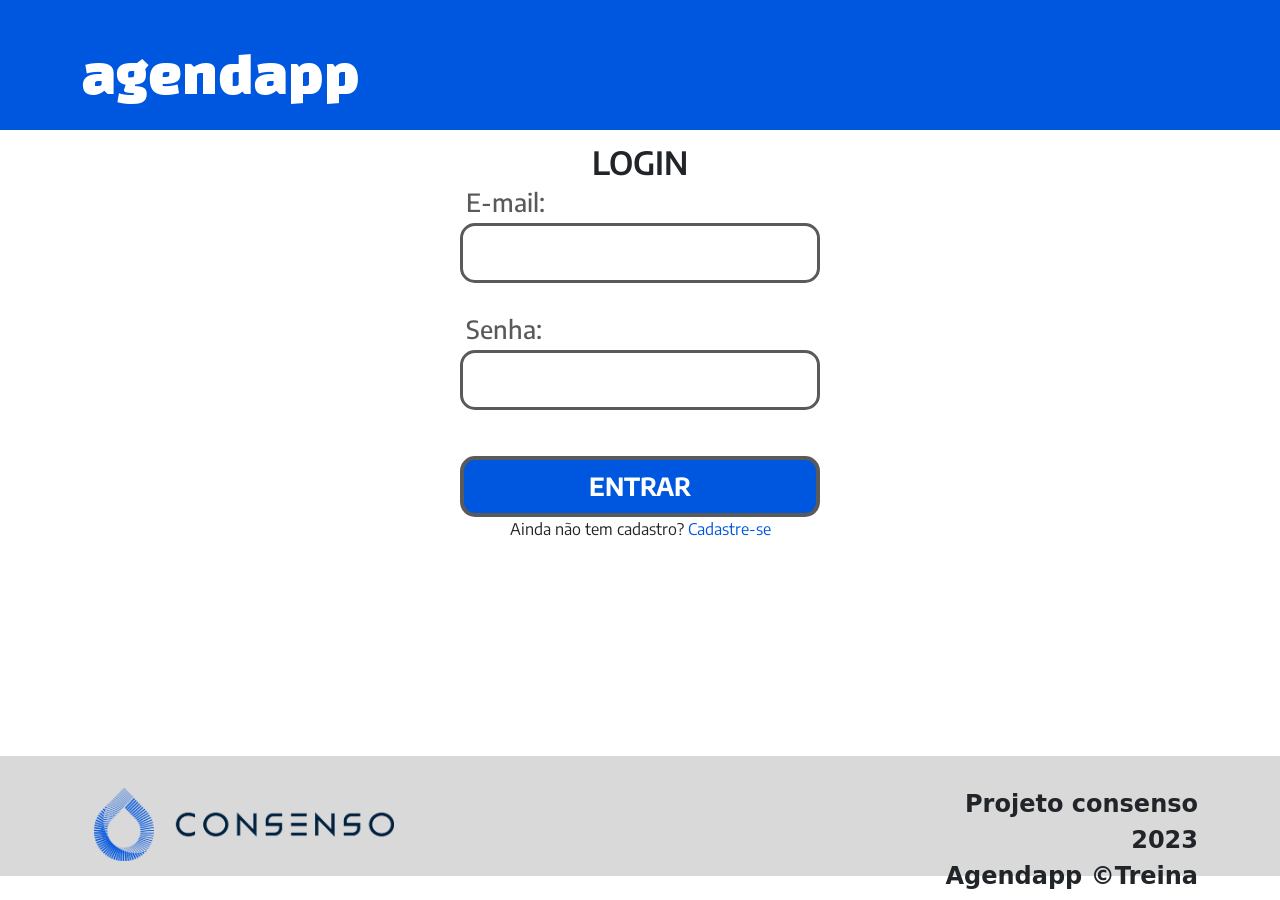
<file: frontend/index.html>
<!DOCTYPE html>
<html lang="pt-Br">

<head>
    <meta charset="UTF-8">
    <meta http-equiv="X-UA-Compatible" content="IE=edge">
    <meta name="viewport" content="width=device-width, initial-scale=1.0">
    <title>Document</title>

    <!-- Bootstrap CSS -->
    <link href="https://cdn.jsdelivr.net/npm/bootstrap@5.1.3/dist/css/bootstrap.min.css" rel="stylesheet"
        integrity="sha384-1BmE4kWBq78iYhFldvKuhfTAU6auU8tT94WrHftjDbrCEXSU1oBoqyl2QvZ6jIW3" crossorigin="anonymous">

    <!-- Custom css -->
    <link rel="stylesheet" href="css/index.css">

    <!-- custom js -->
    <script src="./js/index.js" defer></script>
</head>

<body>
    <header>
        <div class="container">
            <div class="header-div">
                <h2 class="header-h2 ">agendapp</h2>
            </div>
        </div>
    </header>


    <div class="container container-b1">

        <main class="form-signin">
            <form id="form-signin" novalidate>
                <h2 class="container-h2-b1">LOGIN</h2>
    
                <div class="div-b1" id="div-email">
                    <label class="p-b1"for="inputEmail">E-mail:</label>
                    <input type="email" class="form-control" id="inputEmail">
                </div>
    
                <div class="div-b1"id="div-senha">
                    <label class="p-b1" for="inputSenha">Senha:</label>
                    <input type="password" class="form-control" id="inputSenha">
                </div>
    
                <div id="botao">
                    <button class="w-100 btn btn-lg btn-primary botao-b1" id="btnSubmit" type="submit">ENTRAR</button>
                    <p>Ainda não tem cadastro? <a class ="a-b1" href="pages/cadastro.html">Cadastre-se</a></p>
                    
                </div>
                

            </form>
        </main>

    </div>


    <footer>
        <div class="footer-bar">
            <div class="container" style="display: flex;">
                <div class="container">
                    <img src="img/Consenso_Marca_7.png" class="logo-footer-bar">

                </div>

                <div class="p-footer">
                    <p><strong>Projeto consenso 2023 <br>Agendapp ©Treina Recife </strong></p>
                </div>
            </div>

        </div>
    </footer>

    <script src="https://cdn.jsdelivr.net/npm/bootstrap@5.1.3/dist/js/bootstrap.bundle.min.js"
        integrity="sha384-ka7Sk0Gln4gmtz2MlQnikT1wXgYsOg+OMhuP+IlRH9sENBO0LRn5q+8nbTov4+1p" crossorigin="anonymous">
    </script>
</body>

</html>
</file>
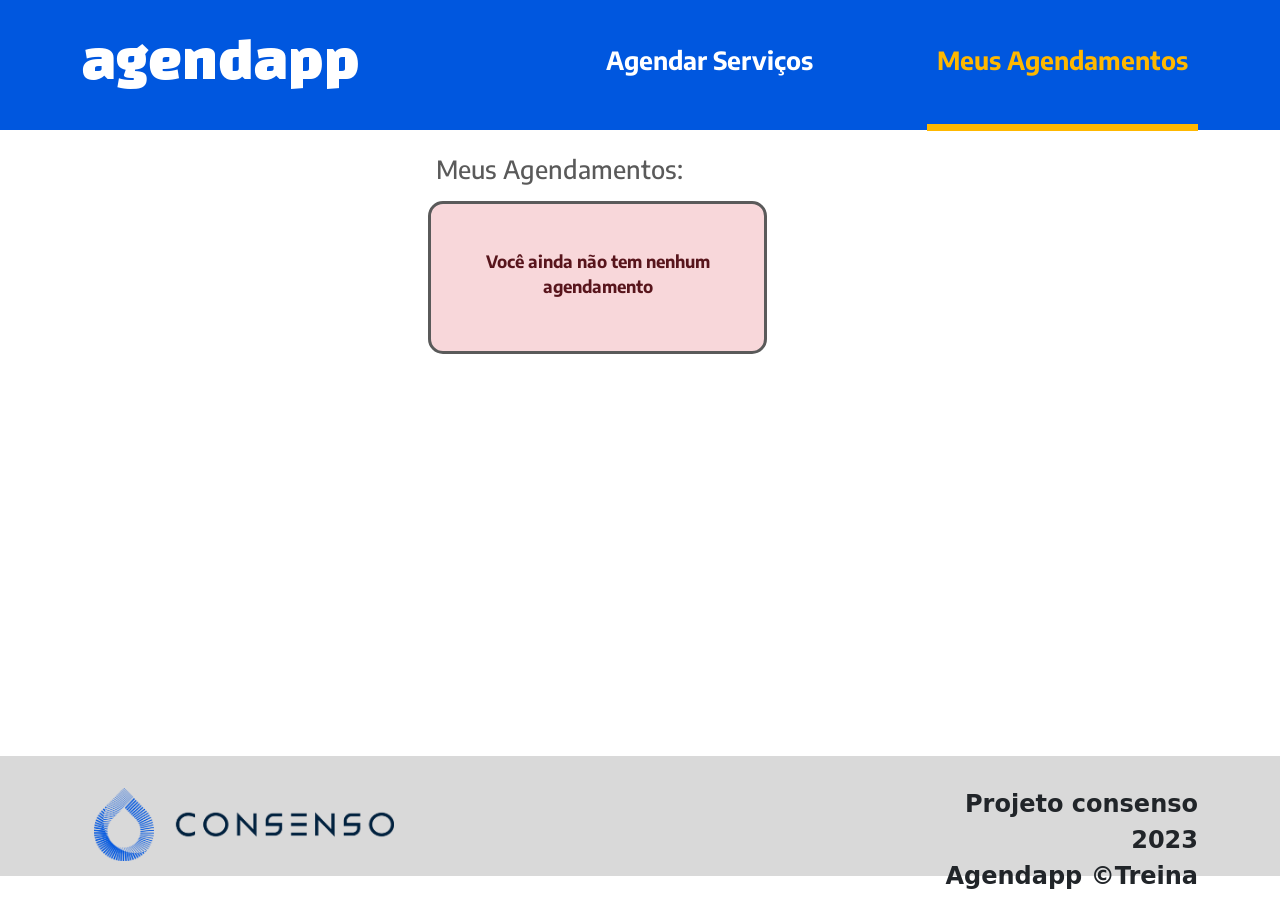
<file: frontend/pages/agenda-cliente.html>
<!DOCTYPE html>
<html lang="pt-Br">

<head>
    <meta charset="UTF-8">
    <meta http-equiv="X-UA-Compatible" content="IE=edge">
    <meta name="viewport" content="width=device-width, initial-scale=1.0">
    <title>Agendamentos do Cliente | agendapp</title>

    <!-- Bootstrap CSS -->
    <link href="https://cdn.jsdelivr.net/npm/bootstrap@5.1.3/dist/css/bootstrap.min.css" rel="stylesheet"
        integrity="sha384-1BmE4kWBq78iYhFldvKuhfTAU6auU8tT94WrHftjDbrCEXSU1oBoqyl2QvZ6jIW3" crossorigin="anonymous">

    <!-- Custom css -->
    <link rel="stylesheet" href="../css/agenda-cliente.css">
<script src="../js/agenda-cliente.js" defer></script>


</head>

<body>
    <header>
        <div class="container">
            <div class="header-div">
                <h2 class="header-h2 ">agendapp</h2>

                <nav class="ms-auto ">
                    <ul class="header-ul">
                        <a href="agendar-servico.html" class="header-nav-a1 noactive ">Agendar Serviços</a>
                        <a href="agenda-cliente.html" class="header-nav-a2 active">Meus Agendamentos</a>
                    </ul>
                </nav>
            </div>
        </div>
    </header>


    <main>
        <div class="container container-main">
            <div class="row">
                <div  class="div-p">
                    <p class="p">Meus Agendamentos:</p>
                </div>
                <div class="pad" id="div-p">
                    <div class="alert alert-danger div-alerta text-center " id="div-p-alert">
                        <p class="p-alert"> <strong> Você ainda não tem nenhum agendamento </strong> </p>
                    </div>
                </div>
        </div>
    </main>



    <footer>
        <div class="footer-bar">
            <div class="container" style="display: flex;">
                <div class="container">
                    <img src="../img/Consenso_Marca_7.png" class="logo-footer-bar">

                </div>

                <div class="p-footer">
                    <p><strong>Projeto consenso 2023 <br>Agendapp ©Treina Recife </strong></p>
                </div>
            </div>

        </div>
    </footer>

    <script src="https://cdn.jsdelivr.net/npm/bootstrap@5.1.3/dist/js/bootstrap.bundle.min.js"
        integrity="sha384-ka7Sk0Gln4gmtz2MlQnikT1wXgYsOg+OMhuP+IlRH9sENBO0LRn5q+8nbTov4+1p" crossorigin="anonymous">
    </script>

</body>



</html>
</file>
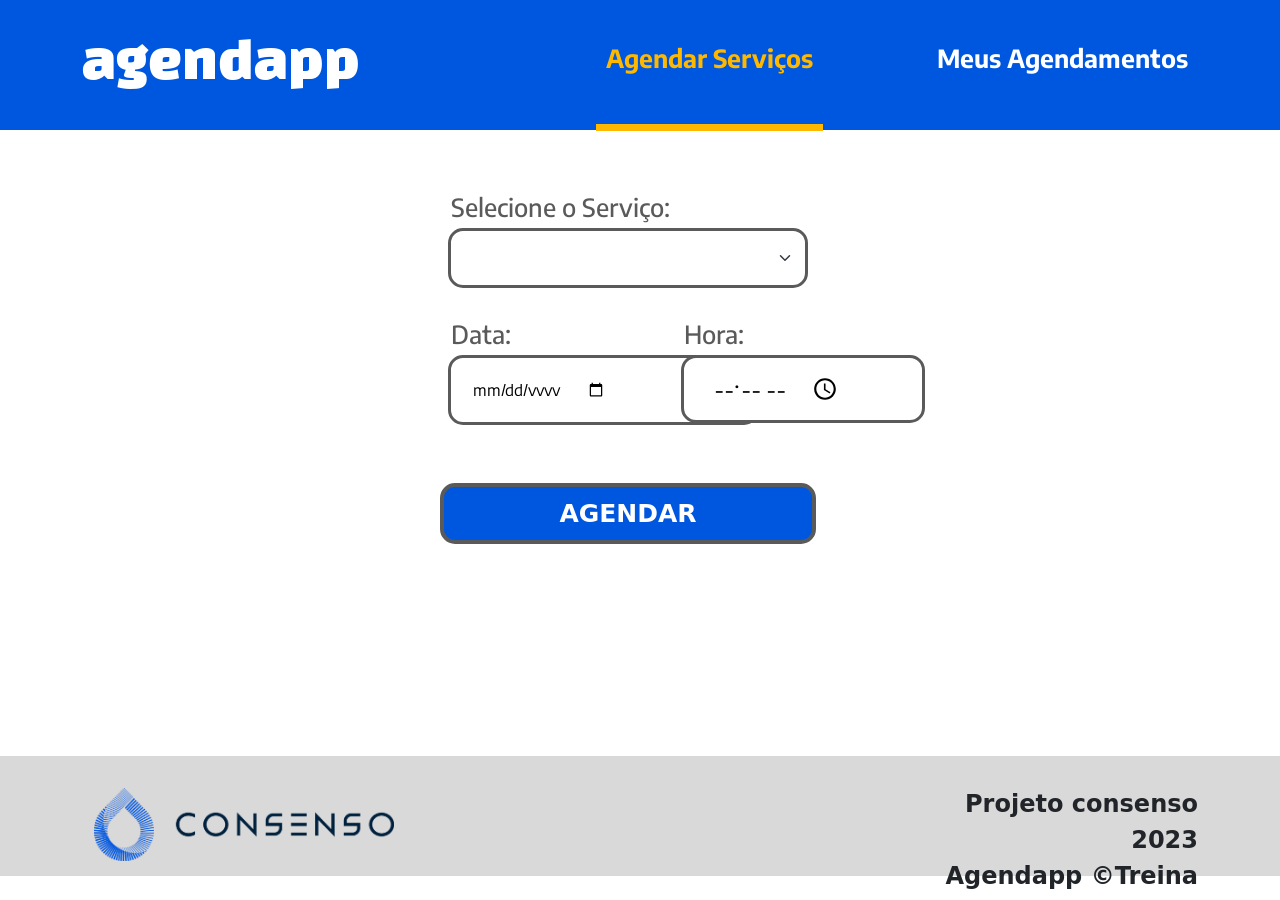
<file: frontend/pages/agendar-servico.html>
<!DOCTYPE html>
<html lang="pt-Br">

<head>
    <meta charset="UTF-8">
    <meta http-equiv="X-UA-Compatible" content="IE=edge">
    <meta name="viewport" content="width=device-width, initial-scale=1.0">
    <title>Agendar serviço | agendapp</title>

    <!-- Bootstrap CSS -->
    <link href="https://cdn.jsdelivr.net/npm/bootstrap@5.1.3/dist/css/bootstrap.min.css" rel="stylesheet"
        integrity="sha384-1BmE4kWBq78iYhFldvKuhfTAU6auU8tT94WrHftjDbrCEXSU1oBoqyl2QvZ6jIW3" crossorigin="anonymous">

    <!-- Custom css -->
    <link rel="stylesheet" href="../css/agenda-servico.css">

    <!-- custom js -->
    <script src="../js/agendar-servico.js" defer></script>
</head>

<body>
    <header>
        <div class="container">
            <div class="header-div">
                <h2 class="header-h2 ">agendapp</h2>

                <nav class="ms-auto ">
                    <ul class="header-ul">
                        <a href="agendar-servico.html" class="header-nav-a1 active ">Agendar Serviços</a>
                        <a href="agenda-cliente.html" class="header-nav-a2 noactive">Meus Agendamentos</a>
                    </ul>
                </nav>
            </div>
        </div>
    </header>

    <div class="container container-main">
        <h2></h2>

        <form id="forms">
            <div class="container row " id="div">
                <div class="col-12 div-select">
                    <p class="p">Selecione o Serviço:</p>
                    <select class="form-select botao-bar" aria-label="Default select example" id="servico-options">
                        <option selected></option>
                    </select>
                </div>

                <div class="col-7 div-data">
                    <p class="p-data">Data:</p>
                    <input class = "data"type="date" id="data">
                </div>
                <div class="col-5 div-hora">
                    <p class="p">Hora:</p>
                    <input class="botao-bar text-center" type="time" name="" id="hora">
                </div>
                <div class="div-botao-a3" id="botao">
                    <button class="w-100 btn btn-lg btn-primary botao-a3" id="btnSubmit" type="submit">AGENDAR</button>
                </div>

            </div>

        </form>

    </div>


    <footer>
        <div class="footer-bar">
            <div class="container" style="display: flex;">
                <div class="container">
                    <img src="../img/Consenso_Marca_7.png" class="logo-footer-bar">

                </div>

                <div class="p-footer">
                    <p><strong>Projeto consenso 2023 <br>Agendapp ©Treina Recife </strong></p>
                </div>
            </div>

        </div>
    </footer>

    <script src="https://cdn.jsdelivr.net/npm/bootstrap@5.1.3/dist/js/bootstrap.bundle.min.js"
        integrity="sha384-ka7Sk0Gln4gmtz2MlQnikT1wXgYsOg+OMhuP+IlRH9sENBO0LRn5q+8nbTov4+1p" crossorigin="anonymous">
    </script>
</body>

</html>
</file>
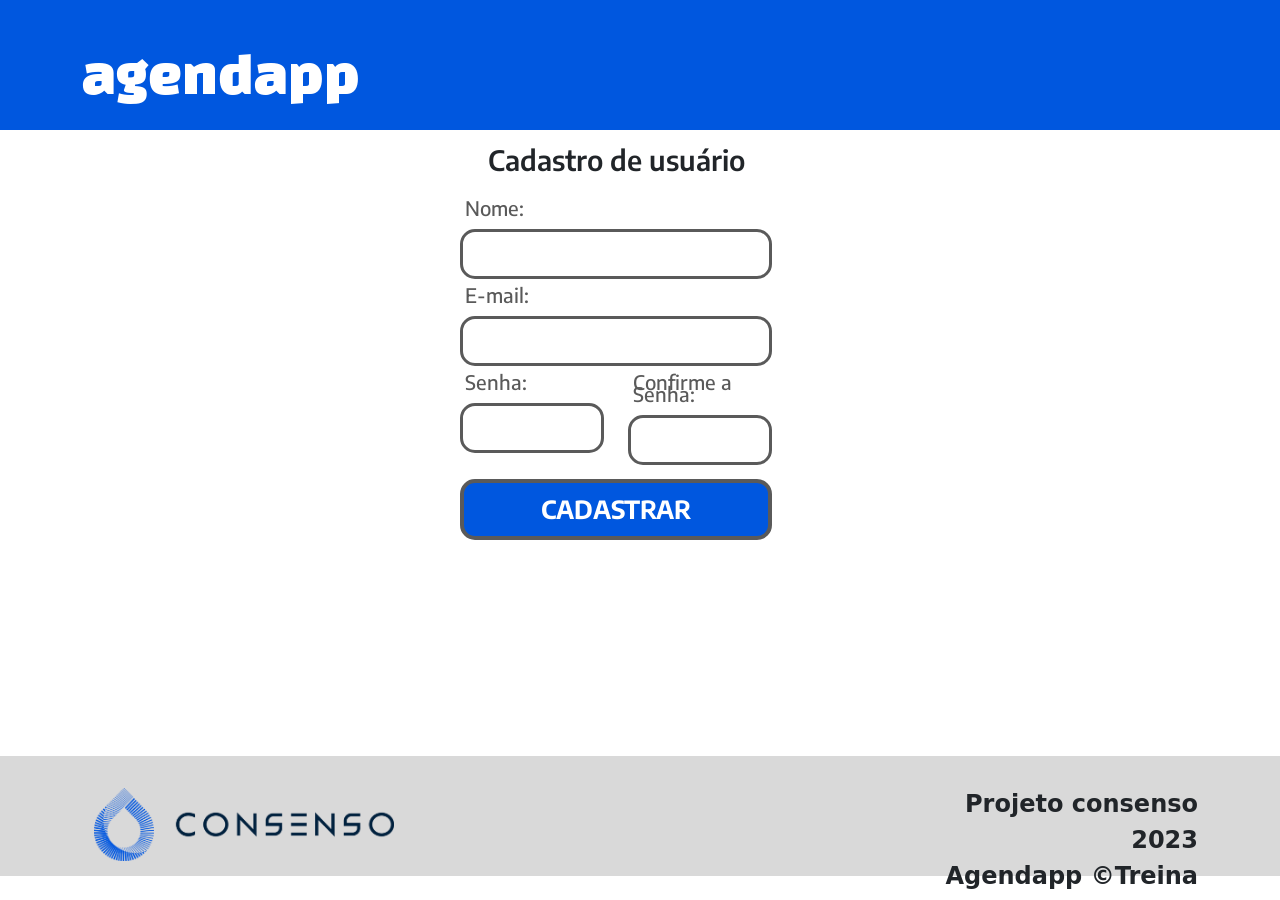
<file: frontend/pages/cadastrar-cliente.html>
<!DOCTYPE html>
<html lang="pt-Br">
<!-- pagina de cadastro de CLIENTE -->
<head>
    <meta charset="UTF-8">
    <meta http-equiv="X-UA-Compatible" content="IE=edge">
    <meta name="viewport" content="width=device-width, initial-scale=1.0">
    <title>agendapp - Cadastro Cliente</title>

    <!-- Bootstrap CSS -->
    <link href="https://cdn.jsdelivr.net/npm/bootstrap@5.1.3/dist/css/bootstrap.min.css" rel="stylesheet"
        integrity="sha384-1BmE4kWBq78iYhFldvKuhfTAU6auU8tT94WrHftjDbrCEXSU1oBoqyl2QvZ6jIW3" crossorigin="anonymous">

    <!-- Custom css -->
    <link rel="stylesheet" href="../css/cadastrar.css">

    <!-- Custom JS -->
    <script src="../js/cadastrar-cliente.js" defer></script>

</head>

<body>
    <header>
        <div class="container">
            <div class="header-div">
                <h2 class="header-h2 ">agendapp</h2>
            </div>
        </div>
    </header>

    <div class="container container-a2">

        

            <main class="form-signin row">
                <form class=" row"id="form-signin" novalidate>
                    <h1 class="h3 mb-3 fw-normal container-h2-a2">Cadastro de usuário</h1>
    
                    <div id="div-nome">
                        <label for="inputNome">Nome:</label>
                        <input type="text" class="form-control" id="inputNome">
                    </div>
    
                    <div id="div-email">
                        <label for="inputEmail">E-mail:</label>
                        <input type="email" class="form-control" id="inputEmail">
                    </div>
    
                    <div  class="col-6" id="div-senha">
                        <label for="inputSenha">Senha:</label>
                        <input type="password" class="form-control" id="inputSenha">
                    </div>
                    <div class="col-6" id="div-senha2">
                        <label for="inputSenha2">Confirme a Senha:</label>
                        <input type="password" class="form-control" id="inputSenha2">
                    </div>
    
                    <div id="botao">
                        <button class="w-100 btn btn-lg btn-primary botao-a2" id="btnSubmit" type="submit">CADASTRAR</button>
                    </div>
                </form>
            </main>

    

        

    </div>

    <footer>
        <div class="footer-bar">
            <div class="container" style="display: flex;">
                <div class="container">
                    <img src="../img/Consenso_Marca_7.png" class="logo-footer-bar">

                </div>

                <div class="p-footer">
                    <p><strong>Projeto consenso 2023 <br>Agendapp ©Treina Recife </strong></p>
                </div>
            </div>

        </div>
    </footer>

    <script src="https://cdn.jsdelivr.net/npm/bootstrap@5.1.3/dist/js/bootstrap.bundle.min.js"
        integrity="sha384-ka7Sk0Gln4gmtz2MlQnikT1wXgYsOg+OMhuP+IlRH9sENBO0LRn5q+8nbTov4+1p" crossorigin="anonymous">
    </script>
</body>

</html>
</file>
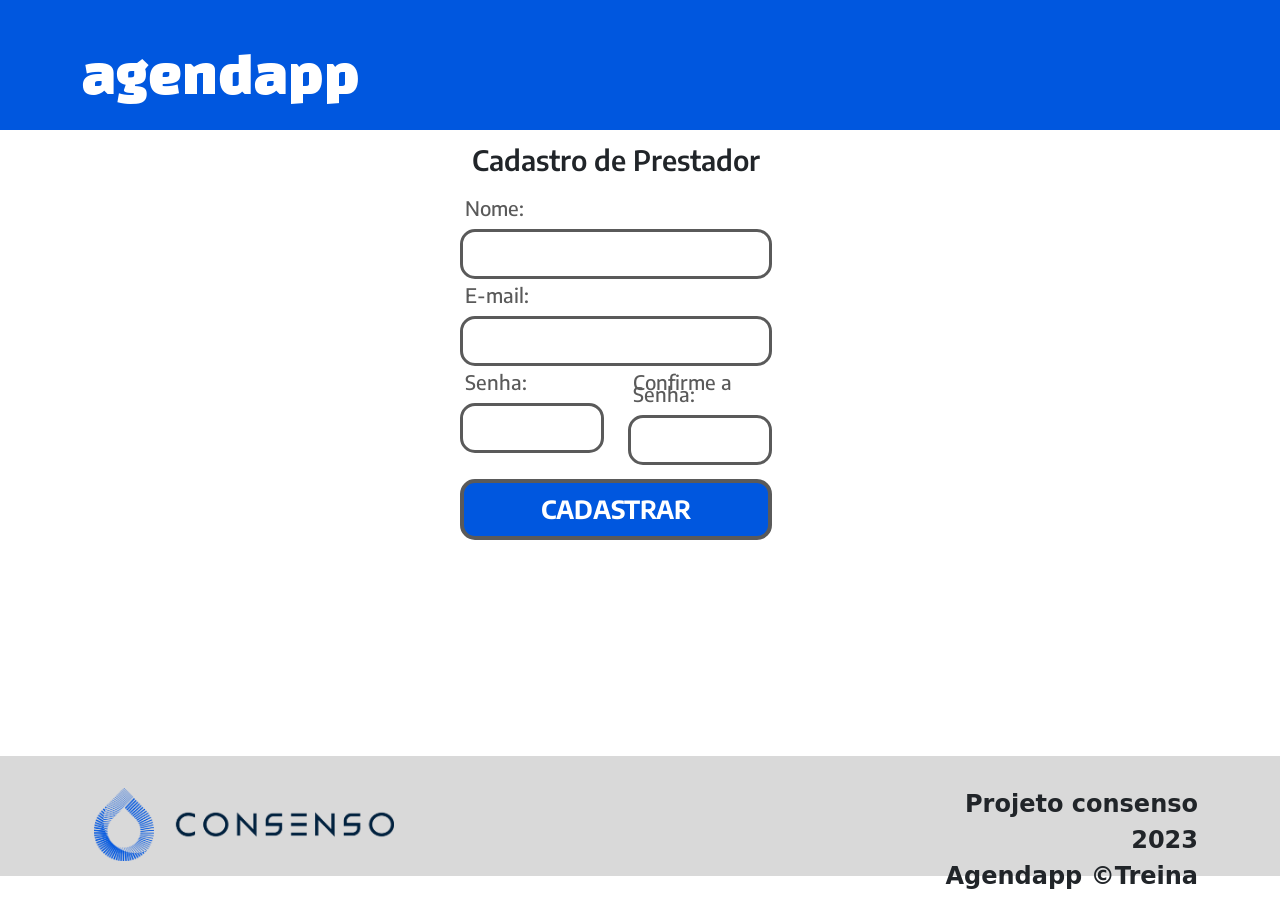
<file: frontend/pages/cadastrar-prestador.html>
<!DOCTYPE html>
<html lang="pt-Br">
<!-- pagina de cadastro de CLIENTE -->
<head>
    <meta charset="UTF-8">
    <meta http-equiv="X-UA-Compatible" content="IE=edge">
    <meta name="viewport" content="width=device-width, initial-scale=1.0">
    <title>agendapp - Cadastro Cliente</title>

    <!-- Bootstrap CSS -->
    <link href="https://cdn.jsdelivr.net/npm/bootstrap@5.1.3/dist/css/bootstrap.min.css" rel="stylesheet"
        integrity="sha384-1BmE4kWBq78iYhFldvKuhfTAU6auU8tT94WrHftjDbrCEXSU1oBoqyl2QvZ6jIW3" crossorigin="anonymous">

    <!-- Custom css -->
    <link rel="stylesheet" href="../css/cadastrar.css">

    <!-- Custom JS -->
    <script src="../js/cadastrar-prestador.js" defer></script>

</head>

<body>
    <header>
        <div class="container">
            <div class="header-div">
                <h2 class="header-h2 ">agendapp</h2>
            </div>
        </div>
    </header>

    <div class="container container-a2">

        

            <main class="form-signin row">
                <form class=" row"id="form-signin" novalidate>
                    <h1 class="h3 mb-3 fw-normal container-h2-a2">Cadastro de Prestador</h1>
    
                    <div id="div-nome">
                        <label for="inputNome">Nome:</label>
                        <input type="text" class="form-control" id="inputNome">
                    </div>
    
                    <div id="div-email">
                        <label for="inputEmail">E-mail:</label>
                        <input type="email" class="form-control" id="inputEmail">
                    </div>
    
                    <div  class="col-6" id="div-senha">
                        <label for="inputSenha">Senha:</label>
                        <input type="password" class="form-control" id="inputSenha">
                    </div>
                    <div class="col-6" id="div-senha2">
                        <label for="inputSenha2">Confirme a Senha:</label>
                        <input type="password" class="form-control" id="inputSenha2">
                    </div>
    
                    <div id="botao">
                        <button class="w-100 btn btn-lg btn-primary botao-a2" id="btnSubmit" type="submit">CADASTRAR</button>
                    </div>
                </form>
            </main>

    

        

    </div>

    <footer>
        <div class="footer-bar">
            <div class="container" style="display: flex;">
                <div class="container">
                    <img src="../img/Consenso_Marca_7.png" class="logo-footer-bar">

                </div>

                <div class="p-footer">
                    <p><strong>Projeto consenso 2023 <br>Agendapp ©Treina Recife </strong></p>
                </div>
            </div>

        </div>
    </footer>

    <script src="https://cdn.jsdelivr.net/npm/bootstrap@5.1.3/dist/js/bootstrap.bundle.min.js"
        integrity="sha384-ka7Sk0Gln4gmtz2MlQnikT1wXgYsOg+OMhuP+IlRH9sENBO0LRn5q+8nbTov4+1p" crossorigin="anonymous">
    </script>
</body>

</html>
</file>
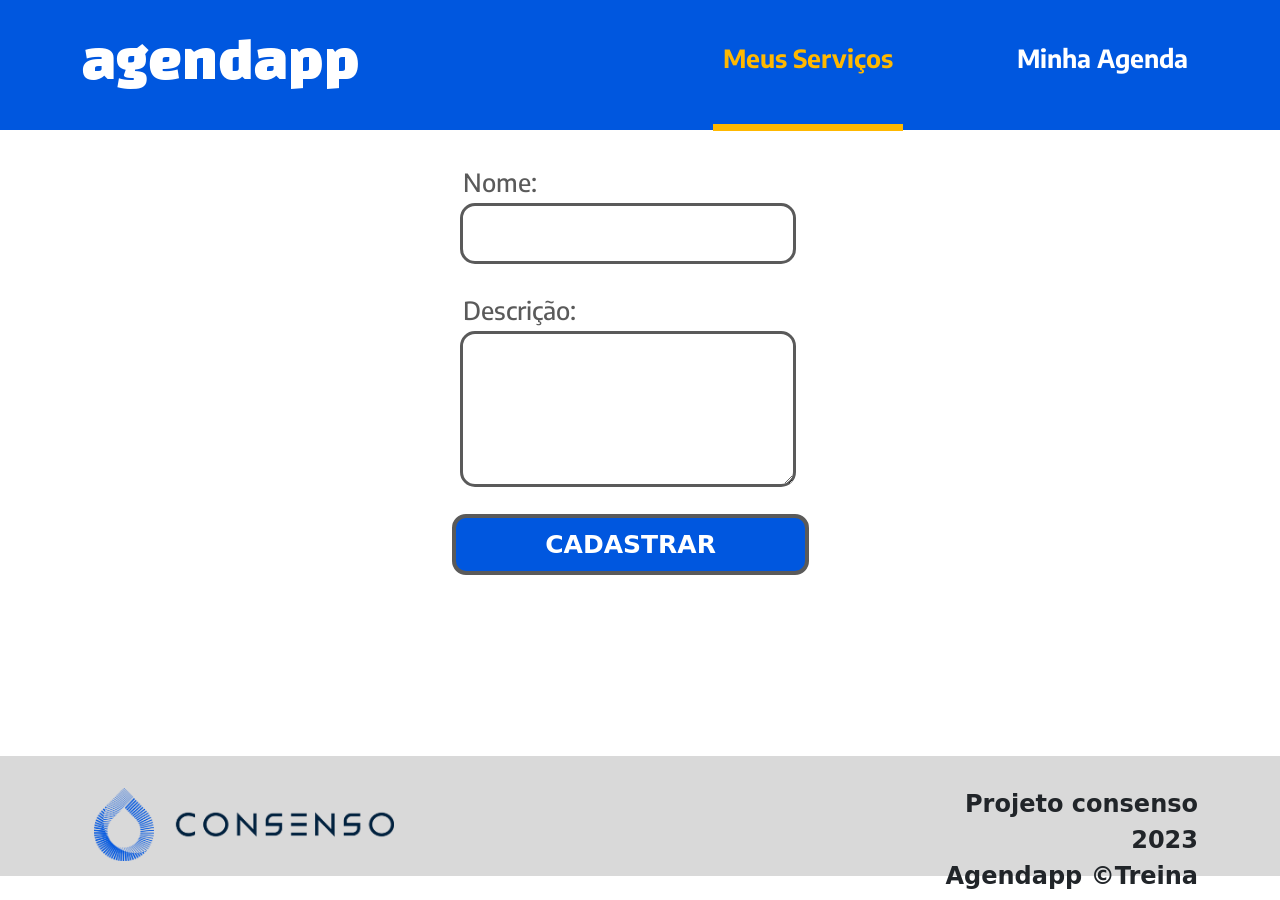
<file: frontend/pages/cadastrar-servicos.html>
<!DOCTYPE html>
<html lang="pt-Br">

<head>
    <meta charset="UTF-8">
    <meta http-equiv="X-UA-Compatible" content="IE=edge">
    <meta name="viewport" content="width=device-width, initial-scale=1.0">
    <title>Document</title>

    <!-- Bootstrap CSS -->
    <link href="https://cdn.jsdelivr.net/npm/bootstrap@5.1.3/dist/css/bootstrap.min.css" rel="stylesheet"
        integrity="sha384-1BmE4kWBq78iYhFldvKuhfTAU6auU8tT94WrHftjDbrCEXSU1oBoqyl2QvZ6jIW3" crossorigin="anonymous">

    <!-- Custom css -->
    <link rel="stylesheet" href="../css/cadastrar-servicos.css">

    <!-- custom js -->
    <script src="../js/cadastrar-servicos.js" defer></script>
</head>

<body>
    <header>
        <div class="container">
            <div class="header-div">
                <h2 class="header-h2 ">agendapp</h2>

                <nav class="ms-auto ">
                    <ul class="header-ul">
                        <a href="./servicos-cadastrados.html" class="header-nav-a1 active ">Meus Serviços</a>
                        <a href="./minha-agenda.html" class="header-nav-a2 noactive">Minha Agenda</a>
                    </ul>
                </nav>
            </div>
        </div>
    </header>

    <div class="container container-main">
        <h2></h2>
        <div class="container row " id="div">

            <form id="forms" novalidate>

                <div class="col-12 div-nome">
                    <p class="p">Nome:</p>
                    <input class="select-bar " type="text" name="" id="nome">
                </div>

                <div class="col-12 div-select">
                    <p class="p">Descrição:</p>
                    <textarea class="select-bar "name="" id="descricao" cols="30" rows="10"></textarea>
                </div>


                <div class="div-botao-b4" id="botao">
                    <button class="w-100 btn btn-lg btn-primary botao-b4" id="btnSubmit"
                        type="submit">CADASTRAR</button>
                </div>


            </form>

        </div>
    </div>


    <footer>
        <div class="footer-bar">
            <div class="container" style="display: flex;">
                <div class="container">
                    <img src="../img/Consenso_Marca_7.png" class="logo-footer-bar">

                </div>

                <div class="p-footer">
                    <p><strong>Projeto consenso 2023 <br>Agendapp ©Treina Recife </strong></p>
                </div>
            </div>

        </div>
    </footer>

    <script src="https://cdn.jsdelivr.net/npm/bootstrap@5.1.3/dist/js/bootstrap.bundle.min.js"
        integrity="sha384-ka7Sk0Gln4gmtz2MlQnikT1wXgYsOg+OMhuP+IlRH9sENBO0LRn5q+8nbTov4+1p" crossorigin="anonymous">
    </script>
</body>

</html>
</file>
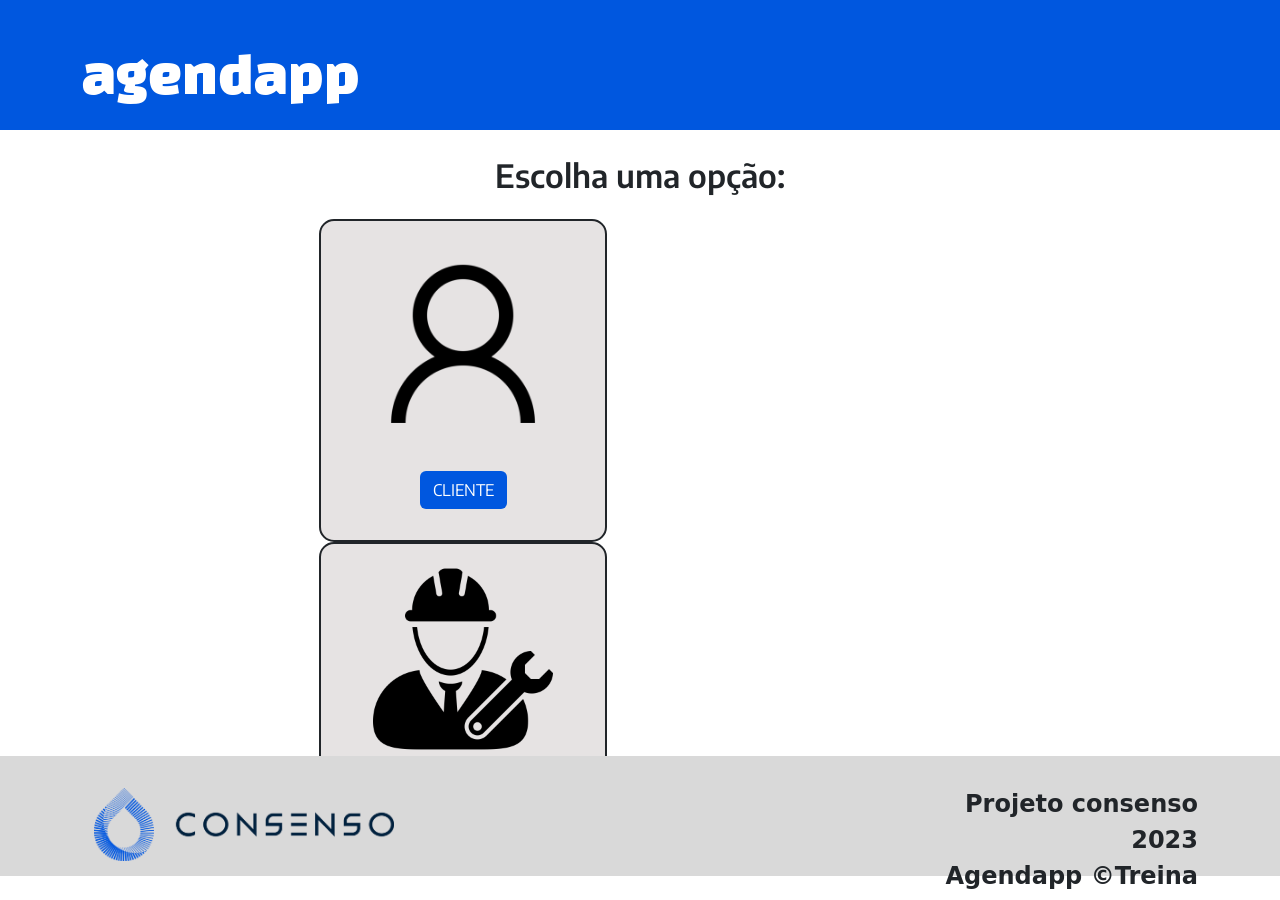
<file: frontend/pages/cadastro.html>
<!DOCTYPE html>
<html lang="pt-Br">

<head>
    <meta charset="UTF-8">
    <meta http-equiv="X-UA-Compatible" content="IE=edge">
    <meta name="viewport" content="width=device-width, initial-scale=1.0">
    <title>Document</title>

    <!-- Bootstrap CSS -->
    <link href="https://cdn.jsdelivr.net/npm/bootstrap@5.1.3/dist/css/bootstrap.min.css" rel="stylesheet"
        integrity="sha384-1BmE4kWBq78iYhFldvKuhfTAU6auU8tT94WrHftjDbrCEXSU1oBoqyl2QvZ6jIW3" crossorigin="anonymous">

    <!-- Custom css -->
    <link rel="stylesheet" href="../css/style.css">

</head>

<body>


    <header>
        <div class="container">
            <div class="header-div">
                <h2 class="header-h2 ">agendapp</h2>
            </div>
        </div>
    </header>


    <div class="container container-cards">

        <h2 class="container-h2">Escolha uma opção:</h2>

        <div class="row">
            <div class="card col-ex-12 col-sm-5" style="width: 18rem;">
                <img class="card-img-top img-card1" src="../img/client.png" alt="Card image cap">
                <div class="card-body botao-cards text-center">
                    <a onClick="mandarServidor('Cliente')" href="cadastrar-cliente.html" class="btn botao-color" value = '1'>CLIENTE</a>
                </div>
            </div>

            <div class="col-ex-12 col-sm-2 vazio"> <br><br> </div>

            <div class="card col-ex-12 col-sm-5" style="width: 18rem;">
                <img class="card-img-top img-card2" src="../img/trabalhador.png" alt="Card image cap">
                <div class="card-body botao-cards text-center">
                    <a onClick="mandarServidor('Prestador')" href="cadastrar-prestador.html" class="btn botao-color" value = "2">PRESTADOR</a>
                </div>
            </div>
        </div>
    </div>



    <footer>
        <div class="footer-bar">
            <div class="container" style="display: flex;">
                <div class="container">
                    <img src="../img/Consenso_Marca_7.png" class="logo-footer-bar">

                </div>

                <div class="p-footer">
                    <p><strong>Projeto consenso 2023 <br>Agendapp ©Treina Recife </strong></p>
                </div>
            </div>

        </div>
    </footer>

    <script src="https://cdn.jsdelivr.net/npm/bootstrap@5.1.3/dist/js/bootstrap.bundle.min.js"
        integrity="sha384-ka7Sk0Gln4gmtz2MlQnikT1wXgYsOg+OMhuP+IlRH9sENBO0LRn5q+8nbTov4+1p" crossorigin="anonymous">
    </script>
</body>

</html>
</file>
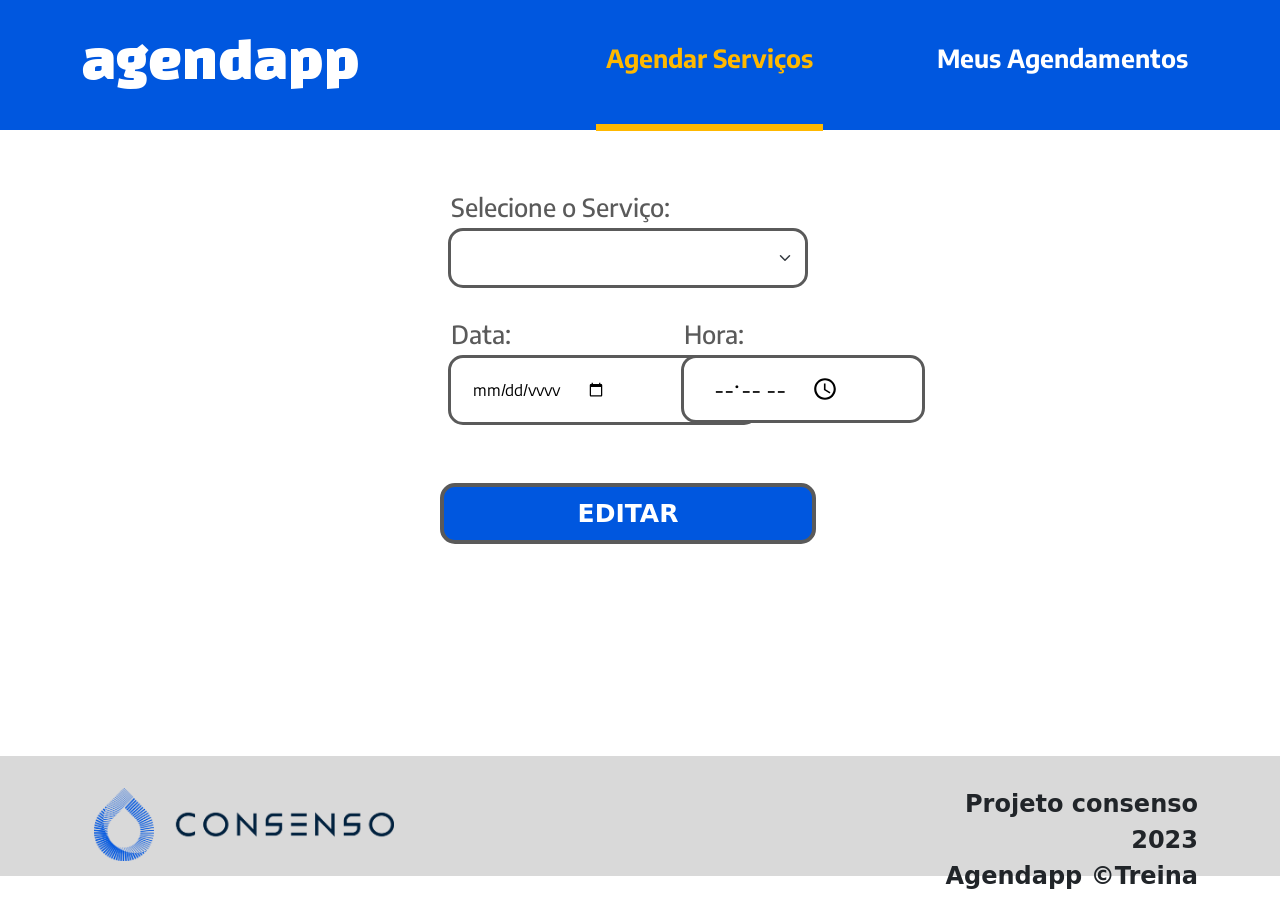
<file: frontend/pages/editar-agendamento.html>
<!DOCTYPE html>
<html lang="pt-Br">

<head>
    <meta charset="UTF-8">
    <meta http-equiv="X-UA-Compatible" content="IE=edge">
    <meta name="viewport" content="width=device-width, initial-scale=1.0">
    <title>Agendar serviço | agendapp</title>

    <!-- Bootstrap CSS -->
    <link href="https://cdn.jsdelivr.net/npm/bootstrap@5.1.3/dist/css/bootstrap.min.css" rel="stylesheet"
        integrity="sha384-1BmE4kWBq78iYhFldvKuhfTAU6auU8tT94WrHftjDbrCEXSU1oBoqyl2QvZ6jIW3" crossorigin="anonymous">

    <!-- Custom css -->
    <link rel="stylesheet" href="../css/editar-agendamento.css">

    <!-- custom js -->
    <script src="../js/editar-agendamento.js" defer></script>
</head>

<body>
    <header>
        <div class="container">
            <div class="header-div">
                <h2 class="header-h2 ">agendapp</h2>

                <nav class="ms-auto ">
                    <ul class="header-ul">
                        <a href="agendar-servico.html" class="header-nav-a1 active ">Agendar Serviços</a>
                        <a href="agenda-cliente.html" class="header-nav-a2 noactive">Meus Agendamentos</a>
                    </ul>
                </nav>
            </div>
        </div>
    </header>

    <div class="container container-main">
        <h2></h2>

        <form id="form-signin">
            <div class="container row " id="div">
                <div class="col-12 div-select">
                    <p class="p">Selecione o Serviço:</p>
                    <select class="form-select botao-bar" aria-label="Default select example" id="servico-options">
                        <option selected></option>
                    </select>
                </div>

                <div class="col-7 div-data">
                    <p class="p-data">Data:</p>
                    <input class = "data"type="date" id="data">
                </div>
                <div class="col-5 div-hora">
                    <p class="p">Hora:</p>
                    <input class="botao-bar text-center" type="time" name="" id="hora">
                </div>
                <div class="div-botao-a3" id="botao">
                    <button class="w-100 btn btn-lg btn-primary botao-a3" id="btnSubmit" type="submit">EDITAR</button>
                </div>

            </div>

        </form>

    </div>


    <footer>
        <div class="footer-bar">
            <div class="container" style="display: flex;">
                <div class="container">
                    <img src="../img/Consenso_Marca_7.png" class="logo-footer-bar">

                </div>

                <div class="p-footer">
                    <p><strong>Projeto consenso 2023 <br>Agendapp ©Treina Recife </strong></p>
                </div>
            </div>

        </div>
    </footer>

    <script src="https://cdn.jsdelivr.net/npm/bootstrap@5.1.3/dist/js/bootstrap.bundle.min.js"
        integrity="sha384-ka7Sk0Gln4gmtz2MlQnikT1wXgYsOg+OMhuP+IlRH9sENBO0LRn5q+8nbTov4+1p" crossorigin="anonymous">
    </script>
</body>

</html>
</file>
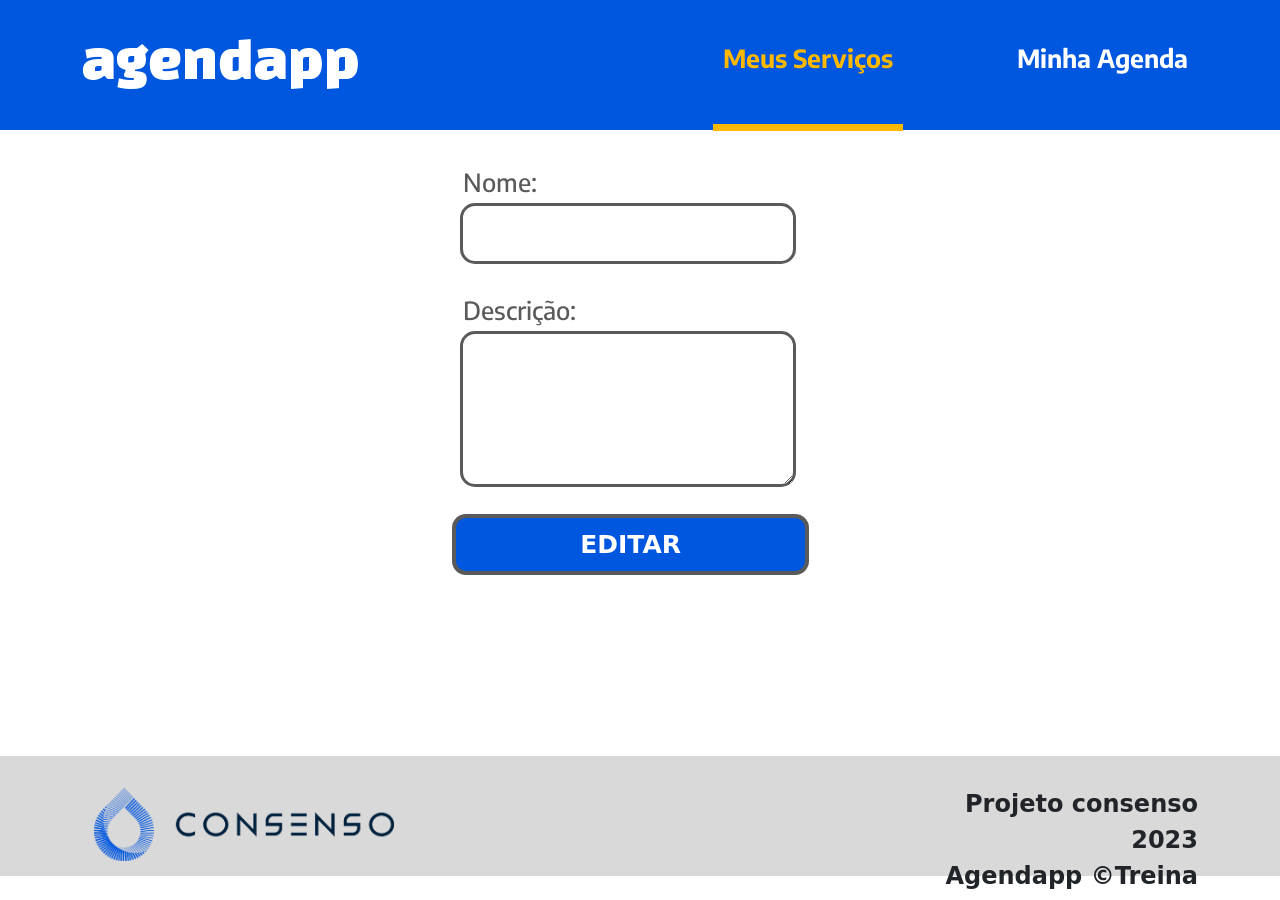
<file: frontend/pages/editar-servicos.html>
<!DOCTYPE html>
<html lang="pt-Br">

<head>
    <meta charset="UTF-8">
    <meta http-equiv="X-UA-Compatible" content="IE=edge">
    <meta name="viewport" content="width=device-width, initial-scale=1.0">
    <title>Document</title>

    <!-- Bootstrap CSS -->
    <link href="https://cdn.jsdelivr.net/npm/bootstrap@5.1.3/dist/css/bootstrap.min.css" rel="stylesheet"
        integrity="sha384-1BmE4kWBq78iYhFldvKuhfTAU6auU8tT94WrHftjDbrCEXSU1oBoqyl2QvZ6jIW3" crossorigin="anonymous">

    <!-- Custom css -->
    <link rel="stylesheet" href="../css/editar-servicos.css">

    <!-- custom js -->
    <script src="../js/editar-servicos.js" defer></script>
</head>

<body>
    <header>
        <div class="container">
            <div class="header-div">
                <h2 class="header-h2 ">agendapp</h2>

                <nav class="ms-auto ">
                    <ul class="header-ul">
                        <a href="./servicos-cadastrados.html" class="header-nav-a1 active ">Meus Serviços</a>
                        <a href="./minha-agenda.html" class="header-nav-a2 noactive">Minha Agenda</a>
                    </ul>
                </nav>
            </div>
        </div>
    </header>

    <div class="container container-main">
        <h2></h2>
        <div class="container row " id="div">

            <form id="forms" novalidate>

                <div class="col-12 div-nome">
                    <p class="p">Nome:</p>
                    <input class="select-bar " type="text" name="" id="nome">
                </div>

                <div class="col-12 div-select">
                    <p class="p">Descrição:</p>
                    <textarea class="select-bar "name="" id="descricao" cols="30" rows="10"></textarea>
                </div>


                <div class="div-botao-b4" id="botao">
                    <button class="w-100 btn btn-lg btn-primary botao-b4" id="btnSubmit"
                        type="submit">EDITAR</button>
                </div>


            </form>

        </div>
    </div>


    <footer>
        <div class="footer-bar">
            <div class="container" style="display: flex;">
                <div class="container">
                    <img src="../img/Consenso_Marca_7.png" class="logo-footer-bar">

                </div>

                <div class="p-footer">
                    <p><strong>Projeto consenso 2023 <br>Agendapp ©Treina Recife </strong></p>
                </div>
            </div>

        </div>
    </footer>

    <script src="https://cdn.jsdelivr.net/npm/bootstrap@5.1.3/dist/js/bootstrap.bundle.min.js"
        integrity="sha384-ka7Sk0Gln4gmtz2MlQnikT1wXgYsOg+OMhuP+IlRH9sENBO0LRn5q+8nbTov4+1p" crossorigin="anonymous">
    </script>
</body>

</html>
</file>
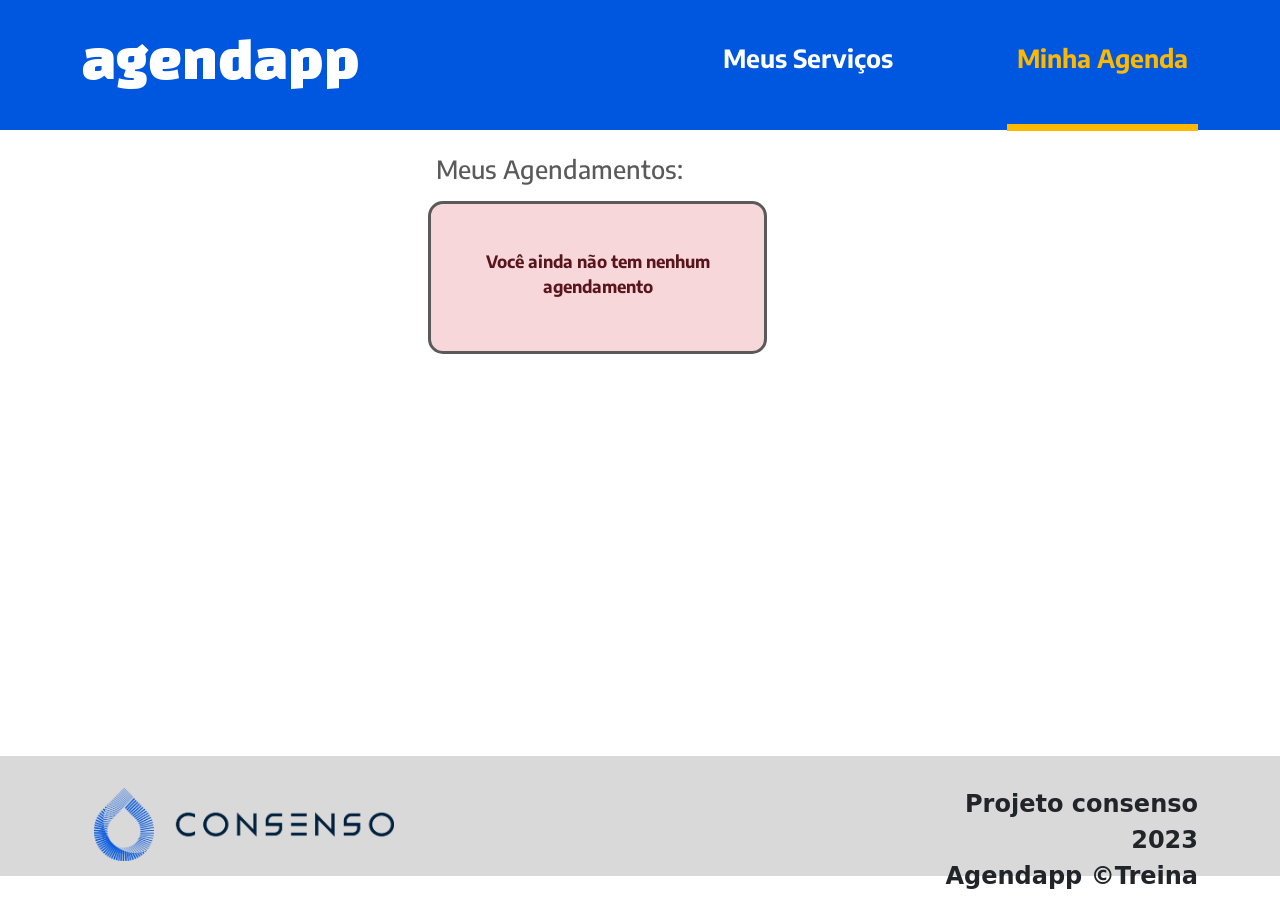
<file: frontend/pages/minha-agenda.html>
<!DOCTYPE html>
<html lang="pt-Br">

<head>
    <meta charset="UTF-8">
    <meta http-equiv="X-UA-Compatible" content="IE=edge">
    <meta name="viewport" content="width=device-width, initial-scale=1.0">
    <title>Agendamentos do Cliente | agendapp</title>

    <!-- Bootstrap CSS -->
    <link href="https://cdn.jsdelivr.net/npm/bootstrap@5.1.3/dist/css/bootstrap.min.css" rel="stylesheet"
        integrity="sha384-1BmE4kWBq78iYhFldvKuhfTAU6auU8tT94WrHftjDbrCEXSU1oBoqyl2QvZ6jIW3" crossorigin="anonymous">

    <!-- Custom css -->
    <link rel="stylesheet" href="../css/minha-agenda.css">
    
    <script src="../js/minha-agenda.js" defer></script>


</head>

<body>
    <header>
        <div class="container">
            <div class="header-div">
                <h2 class="header-h2 ">agendapp</h2>

                <nav class="ms-auto ">
                    <ul class="header-ul">
                        <a href="./servicos-cadastrados.html" class="header-nav-a1 noactive ">Meus Serviços</a>
                        <a href="./minha-agenda.html" class="header-nav-a2 active">Minha Agenda</a>
                    </ul>
                </nav>
            </div>
        </div>
    </header>


    <main>
        <div class="container container-main">
            <div class="row">
                <div  class="div-p">
                    <p class="p">Meus Agendamentos:</p>
                </div>
                <div class="pad" id="div-p">
                    <div class="alert alert-danger div-alerta text-center " id="div-p-alert">
                        <p class="p-alert"> <strong> Você ainda não tem nenhum agendamento </strong> </p>
                    </div>
                </div>
        </div>
    </main>



    <footer>
        <div class="footer-bar">
            <div class="container" style="display: flex;">
                <div class="container">
                    <img src="../img/Consenso_Marca_7.png" class="logo-footer-bar">

                </div>

                <div class="p-footer">
                    <p><strong>Projeto consenso 2023 <br>Agendapp ©Treina Recife </strong></p>
                </div>
            </div>

        </div>
    </footer>

    <script src="https://cdn.jsdelivr.net/npm/bootstrap@5.1.3/dist/js/bootstrap.bundle.min.js"
        integrity="sha384-ka7Sk0Gln4gmtz2MlQnikT1wXgYsOg+OMhuP+IlRH9sENBO0LRn5q+8nbTov4+1p" crossorigin="anonymous">
    </script>

</body>



</html>
</file>
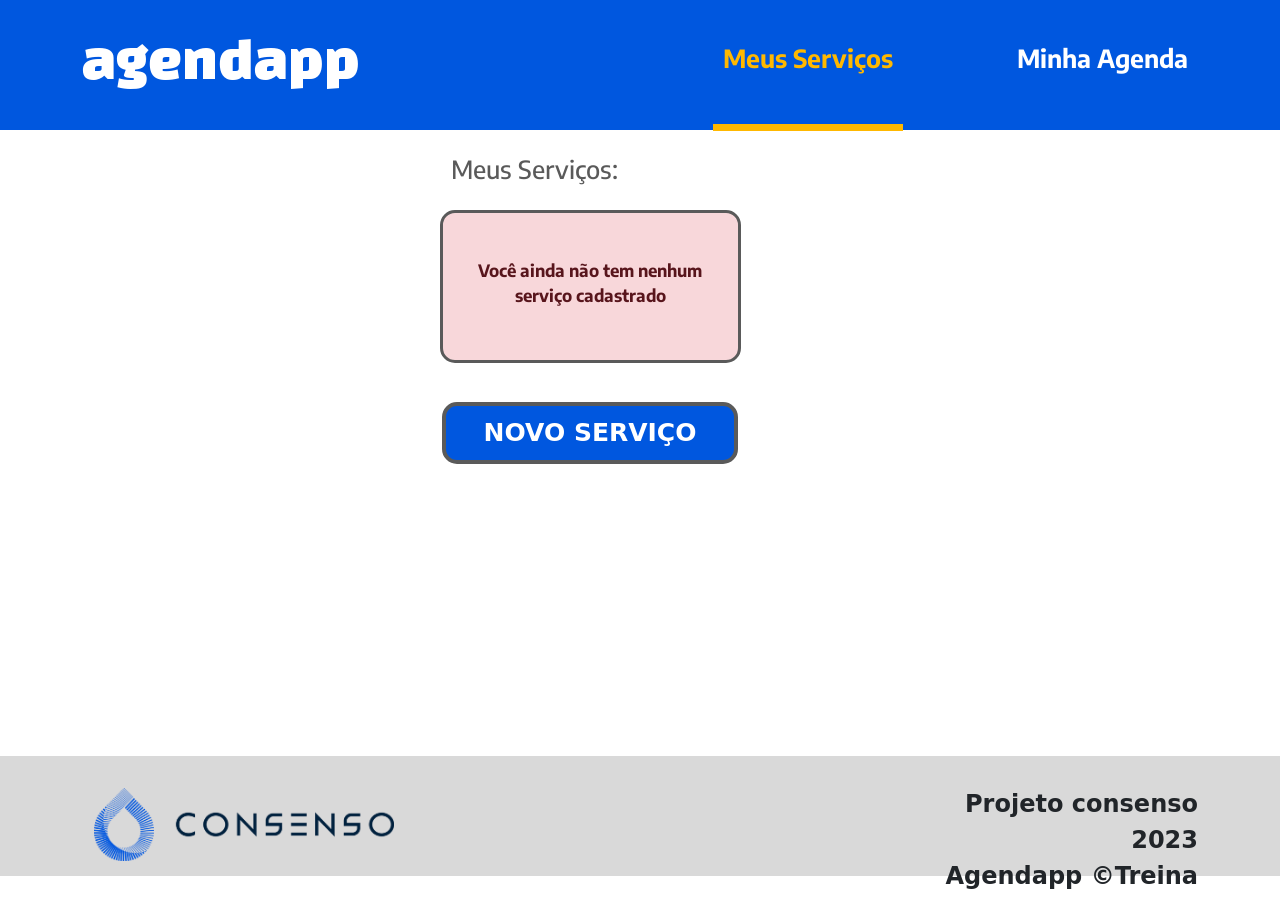
<file: frontend/pages/servicos-cadastrados.html>
<!DOCTYPE html>
<html lang="pt-Br">

<head>
    <meta charset="UTF-8">
    <meta http-equiv="X-UA-Compatible" content="IE=edge">
    <meta name="viewport" content="width=device-width, initial-scale=1.0">
    <title>Document</title>

    <!-- Bootstrap CSS -->
    <link href="https://cdn.jsdelivr.net/npm/bootstrap@5.1.3/dist/css/bootstrap.min.css" rel="stylesheet"
        integrity="sha384-1BmE4kWBq78iYhFldvKuhfTAU6auU8tT94WrHftjDbrCEXSU1oBoqyl2QvZ6jIW3" crossorigin="anonymous">

    <!-- Custom css -->
    <link rel="stylesheet" href="../css/servicos-cadastrados.css">

    <!-- custom js -->
    <script src="../js/servicos-cadastrados.js" defer></script>
</head>

<body>
    <header>
        <div class="container">
            <div class="header-div">
                <h2 class="header-h2 ">agendapp</h2>
                <nav class="ms-auto ">
                    <ul class="header-ul">
                        <a href="./servicos-cadastrados.html" class="header-nav-a1 active ">Meus Serviços</a>
                        <a href="./minha-agenda.html" class="header-nav-a2 noactive">Minha Agenda</a>
                    </ul>
                </nav>
            </div>
        </div>
    </header>

    <div class="container container-main">
        <h2></h2>
        <div class="container row " id="div">
            <div class="div-select ">
                <p class="p">Meus Serviços:</p>
            </div>
            <div class="pad" id="div-p">
                <div class="alert alert-danger div-alerta text-center " id="div-p-alert">
                    <p class="p-alert"> <strong> Você ainda não tem nenhum serviço cadastrado </strong> </p>
                </div>
            </div>
            <div class="div-botao-b4" id="botao">
                <a href="./cadastrar-servicos.html"><button class="w-100 btn btn-lg btn-primary botao-b4">NOVO
                        SERVIÇO</button></a>

            </div>

        </div>
    </div>


    <footer>
        <div class="footer-bar">
            <div class="container" style="display: flex;">
                <div class="container">
                    <img src="../img/Consenso_Marca_7.png" class="logo-footer-bar">

                </div>

                <div class="p-footer">
                    <p><strong>Projeto consenso 2023 <br>Agendapp ©Treina Recife </strong></p>
                </div>
            </div>

        </div>
    </footer>

    <script src="https://cdn.jsdelivr.net/npm/bootstrap@5.1.3/dist/js/bootstrap.bundle.min.js"
        integrity="sha384-ka7Sk0Gln4gmtz2MlQnikT1wXgYsOg+OMhuP+IlRH9sENBO0LRn5q+8nbTov4+1p" crossorigin="anonymous">
    </script>
</body>

</html>
</file>
<file: frontend/css/index.css>
@import url('https://fonts.googleapis.com/css2?family=Black+Han+Sans&family=Encode+Sans:wght@100;200;300;400;500;600;700;800;900&display=swap');
@import url('https://fonts.googleapis.com/css2?family=Black+Han+Sans&display=swap');
@import url(style.css);


/* body */

.container-b1 {
    font-family: 'Encode Sans', sans-serif;
    text-align: center;
    width: 30%;
    margin-top: 1%
}
.container-h2-b1{
    margin-bottom: 4%;
    text-align: center;
    font-weight: 600;
}

.form-signin {
    width: 100%;

}

.form-signin label {
    display: block;
    margin-top: 10px;
    text-align: left;
    font-size: 1.1rem;
}

.form-signin input[type="email"] {
    margin-bottom: 40px;
    border-radius: 15px;
    padding: 15px;
    border: 3px solid #5A5A5A;
    border-radius: 15px;
}

.form-signin input[type="password"] {
    margin-bottom: 10px;
    border-radius: 15px;
    padding: 15px;
    border: 3px solid #5A5A5A;
}
.div-b1{
    font-family: 'Encode Sans', sans-serif;
    font-style: normal;
    font-weight: 500;
    line-height: 12px;
    color: #5A5A5A;
}
.p-b1{
    font-size: 25px !important;
    padding-left: 6px;
    padding-bottom: 15px;
    margin-bottom: 0;
}
.botao-b1 {
    background-color: #0057DF !important;
    font-weight: 700;
    font-size: 25px;
    margin-top: 10%;
    border: 4px solid #5A5A5A;
    border-radius: 15px;
}
.a-b1{
    color: #0057DF;
    text-decoration: none;
}
</file>
<file: frontend/css/agenda-cliente.css>
@import url('https://fonts.googleapis.com/css2?family=Black+Han+Sans&family=Encode+Sans:wght@100;200;300;400;500;600;700;800;900&display=swap');
@import url('https://fonts.googleapis.com/css2?family=Black+Han+Sans&display=swap');
@import url(style.css);



/* header */
.header-ul {
    font-family: 'Encode Sans', sans-serif;
    font-weight: 700;
    line-height: 11px;
    padding-top: 20px;
}
.header-div{
    margin-top: 0;
    padding-top: 35px;
}
.header-nav-a1 {
    margin-right: 100px;
    padding: 10px;
    padding-bottom: 50px;
    font-size: 25px;
    text-decoration: none;
    color: white;
}
.header-nav-a2 {
    padding: 10px;
    padding-bottom: 48px;
    font-size: 25px;
    text-decoration: none;
    color: white;
}

.header-ul>.active {
    color: #FFB800;
    width: 78px;
    height: 0px;
    border-bottom: 7px solid #FFB800;
}
.header-ul>.noactive:hover{
    color: #FFB800;
}



/* body */
.container-main{
    width: 35%;
    margin-top: 1%;
}
.div-p {
    padding: 20px;
    padding-bottom: 10px;
    font-family: 'Encode Sans', sans-serif;
    font-style: normal;
    font-weight: 500 ;
    font-size: 25px;
    line-height: 12px;
    color: #5A5A5A;
}

.div-agendamento{   
    width: 80%;
    margin: 0;
    padding: 10px;
    margin-bottom: 10px;
    background-color: #D9F8FF;
    font-family: 'Encode Sans', sans-serif;
    border-radius: 15px;
    font-size: 17px;
    border: 3px solid #5A5A5A;
}

.a1-img{
    width: 40%;
    margin-bottom: 5px;
}
.a2-img{
    width: 44%;
}
.p-a4{
    margin: 0;
}

.display{
    display: none;
}
.p-alert{
    padding: 25px;
    margin-top: 10px;
}
.div-alerta{   
    width: 80%;
    margin: 0;
    padding: 10px;
    margin-bottom: 10px;
    font-family: 'Encode Sans', sans-serif;
    border-radius: 15px;
    font-size: 17px;
    border: 3px solid #5A5A5A;
}
</file>
<file: frontend/css/agenda-servico.css>
@import url('https://fonts.googleapis.com/css2?family=Black+Han+Sans&family=Encode+Sans:wght@100;200;300;400;500;600;700;800;900&display=swap');
@import url('https://fonts.googleapis.com/css2?family=Black+Han+Sans&display=swap');
@import url(style.css);


/* header */
.header-ul {
    font-family: 'Encode Sans', sans-serif;
    font-weight: 700;
    line-height: 11px;
    padding-top: 18px;
}
.header-div{
    margin-top: 0;
    padding-top: 35px;
}
.header-nav-a1 {
    margin-right: 100px;
    padding: 10px;
    padding-bottom: 50px;
    font-size: 25px;
    text-decoration: none;
    color: white;
}
.header-nav-a2 {
    padding: 10px;
    padding-bottom: 48px;
    font-size: 25px;
    text-decoration: none;
    color: white;
}

.header-ul>.active {
    color: #FFB800;
    width: 78px;
    height: 0px;
    border-bottom: 7px solid #FFB800;
}
.header-ul>.noactive:hover{
    color: #FFB800;
}



/* body */

.container-main {
    width: 35%;
    margin-top: 4%;
}

.div-select { 
    
    padding: 20px;
    font-family: 'Encode Sans', sans-serif;
    font-style: normal;
    font-weight: 500;
    font-size: 25px;
    line-height: 12px;
    color: #5A5A5A;
}
.div-data {
    padding: 20px;
    font-family: 'Encode Sans', sans-serif;
    font-style: normal;
    font-weight: 500;
    line-height: 12px;
    color: #5A5A5A;
}
.div-hora {
    padding: 20px;
    font-family: 'Encode Sans', sans-serif;
    font-style: normal;
    font-weight: 500;
    font-size: 25px;
    line-height: 12px;
    color: #5A5A5A;
}
.p-data {
    font-size: 25px;
    padding-left: 3px;
    padding-bottom: 15px;
    margin-bottom: 0;
}

.data{
    padding: 22px;
    padding-right: 150px;
    border: 3px solid #5A5A5A;
    border-radius: 15px;
}

.botao-bar {
    padding: 15px;
    border: 3px solid #5A5A5A;
    border-radius: 15px;
    padding-right: 80px;
}

.botao-a3 {
    background-color: #0057DF !important;
    font-weight: 700;
    font-size: 25px;
    margin-top: 10%;
    border: 4px solid #5A5A5A;
    border-radius: 15px;
}
.div-botao-a3{
    margin-bottom: 10px;
    margin-bottom: 11%;
    
}

.p {
    padding-left: 3px;
    padding-bottom: 15px;
    margin-bottom: 0;
}
</file>
<file: frontend/css/cadastrar.css>
@import url('https://fonts.googleapis.com/css2?family=Black+Han+Sans&family=Encode+Sans:wght@100;200;300;400;500;600;700;800;900&display=swap');
@import url('https://fonts.googleapis.com/css2?family=Black+Han+Sans&display=swap');
@import url(style.css);


/* body */

.container-a2 {
    font-family: 'Encode Sans', sans-serif;
    text-align: center;
    width: 30%;
    margin-top: 1%
}
.container-h2-a2{
    margin-bottom: 4%;
    text-align: center;
    font-weight: 600 !important;
}
.form-signin {
    width: 100%;
}

.form-signin label {
    display: block;
    margin-top: 5px;
    text-align: left;
    font-size: 1.1rem;
    padding-top: 5px;
    padding-bottom: 15px;
    padding-left: 5px;
    font-family: 'Encode Sans', sans-serif;
    font-style: normal;
    font-weight: 500;
    font-size: 20px;
    line-height: 12px;
    color: #5A5A5A;
}

.form-signin input[type="text"] {
    border-radius: 15px;
    padding: 10px;
    border: 3px solid #5A5A5A;
}

.form-signin input[type="email"] {
    border-radius: 15px;
    padding: 10px;
    border: 3px solid #5A5A5A;
    border-radius: 15px;
}

.form-signin input[type="password"] {
    margin-bottom: 10px;
    border-radius: 15px;
    padding: 10px;
    border: 3px solid #5A5A5A;
}
.botao-a2 {
    background-color: #0057DF !important;
    font-weight: 700;
    font-size: 25px;
    margin-top: 1%;
    margin-bottom: 20px;
    border: 4px solid #5A5A5A;
    border-radius: 15px;
}

.bordas{
    border-radius: 15px;
}
</file>
<file: frontend/css/cadastrar-servicos.css>
@import url('https://fonts.googleapis.com/css2?family=Black+Han+Sans&family=Encode+Sans:wght@100;200;300;400;500;600;700;800;900&display=swap');
@import url('https://fonts.googleapis.com/css2?family=Black+Han+Sans&display=swap');
@import url(style.css);


/* header */
.header-ul {
    font-family: 'Encode Sans', sans-serif;
    font-weight: 700;
    line-height: 11px;
    padding-top: 18px;
}

.header-div{
    margin-top: 0;
    padding-top: 35px;
}
.header-nav-a1 {
    margin-right: 100px;
    padding: 10px;
    padding-bottom: 50px;
    font-size: 25px;
    text-decoration: none;
    color: white;
}
.header-nav-a2 {
    padding: 10px;
    padding-bottom: 48px;
    font-size: 25px;
    text-decoration: none;
    color: white;
}
.header-ul>.active {
    color: #FFB800;
    width: 78px;
    height: 0px;
    border-bottom: 7px solid #FFB800;
}
.header-ul>.noactive:hover{
    color: #FFB800;
}



/* body */

.container-main {
    width: 35%;
    margin-top: 2%;
}

.div-select {
    padding: 20px;
    font-family: 'Encode Sans', sans-serif;
    font-style: normal;
    font-weight: 500;
    font-size: 25px;
    line-height: 12px;
    color: #5A5A5A;
}
.div-nome {
    padding: 20px;
    font-family: 'Encode Sans', sans-serif;
    font-style: normal;
    font-weight: 500;
    font-size: 25px;
    line-height: 12px;
    color: #5A5A5A;
}


.botao-b4 {
    background-color: #0057DF !important;
    font-weight: 700;
    font-size: 25px;
    margin-top: 2%;
    border: 4px solid #5A5A5A;
    border-radius: 14px;
}
.div-botao-b4{
    margin-left: 12px;
    margin-bottom: 10px;
    width: 95%;
}


.p {
    padding-left: 3px;
    padding-bottom: 15px;
    margin-bottom: 0;
}

.select-bar {
    width: 100%;
    padding: 15px;
    border: 3px solid #5A5A5A;
    border-radius: 15px;
    font-size: 20px;
}
</file>
<file: frontend/css/style.css>
@import url('https://fonts.googleapis.com/css2?family=Black+Han+Sans&family=Encode+Sans:wght@100;200;300;400;500;600;700;800;900&display=swap');
@import url('https://fonts.googleapis.com/css2?family=Black+Han+Sans&display=swap');

/* header */
header {
    display: flex;
    background-color: #0057DF;
    height: 130px;
}


.header-h2 {
    font-family: 'Black Han Sans', sans-serif;
    font-weight: 400;
    font-size: 50px;
    color: white;
}

.header-div {
    display: flex;
    padding-top: 50px;
}


/* body */

.container-cards{
    width: 50.1% ;
    margin-top: 2%;
    font-family: 'Encode Sans', sans-serif;
}
.vazio{
    margin: 0;
    padding: 0;
}
.container-h2{
    margin-bottom: 4%;
    text-align: center;
    font-weight: 600;
}
.card{
    background-color: rgb(230, 227, 227);
    border: 2px solid ;
    align-items: center;
    border-radius: 15px;
    padding: 15px;
}
.img-card1{
    width: 230px;
    margin-bottom: 12px;
}
.img-card2{
    width: 200px;
}
.botao-cards{
    margin-top: 20px;
    width: 60%;
}

.botao-color{
    background-color: #0057DF !important;
    color: white;
}


/* footer */
.footer-bar {
    background-color: #D9D9D9;
    display: flex;
    height: 120px;
    

}

.logo-footer-bar {
    width: 300px;
    margin-top: 2em;
    margin-bottom: 3em;
}
.p-footer {
    font-weight: 700;
    width: 400px;
    text-align: end;
    font-size: 24px;
    padding-top: 30px;
}
footer{
    position: fixed;
    top: 84%;
    left: 0;
    height: 40px;
    width: 100%;
}
</file>
<file: frontend/css/editar-agendamento.css>
@import url('https://fonts.googleapis.com/css2?family=Black+Han+Sans&family=Encode+Sans:wght@100;200;300;400;500;600;700;800;900&display=swap');
@import url('https://fonts.googleapis.com/css2?family=Black+Han+Sans&display=swap');
@import url(style.css);


/* header */
.header-ul {
    font-family: 'Encode Sans', sans-serif;
    font-weight: 700;
    line-height: 11px;
    padding-top: 18px;
}
.header-div{
    margin-top: 0;
    padding-top: 35px;
}
.header-nav-a1 {
    margin-right: 100px;
    padding: 10px;
    padding-bottom: 50px;
    font-size: 25px;
    text-decoration: none;
    color: white;
}
.header-nav-a2 {
    padding: 10px;
    padding-bottom: 50px;
    font-size: 25px;
    text-decoration: none;
    color: white;
}

.header-ul>.active {
    color: #FFB800;
    width: 78px;
    height: 0px;
    border-bottom: 7px solid #FFB800;
}
.header-ul>.noactive:hover{
    color: #FFB800;
}



/* body */

.container-main {
    width: 35%;
    margin-top: 4%;
}

.div-select { 
    
    padding: 20px;
    font-family: 'Encode Sans', sans-serif;
    font-style: normal;
    font-weight: 500;
    font-size: 25px;
    line-height: 12px;
    color: #5A5A5A;
}
.div-data {
    padding: 20px;
    font-family: 'Encode Sans', sans-serif;
    font-style: normal;
    font-weight: 500;
    line-height: 12px;
    color: #5A5A5A;
}
.div-hora {
    padding: 20px;
    font-family: 'Encode Sans', sans-serif;
    font-style: normal;
    font-weight: 500;
    font-size: 25px;
    line-height: 12px;
    color: #5A5A5A;
}
.p-data {
    font-size: 25px;
    padding-left: 3px;
    padding-bottom: 15px;
    margin-bottom: 0;
}

.data{
    padding: 22px;
    padding-right: 150px;
    border: 3px solid #5A5A5A;
    border-radius: 15px;
}

.botao-bar {
    padding: 15px;
    border: 3px solid #5A5A5A;
    border-radius: 15px;
    padding-right: 80px;
}

.botao-a3 {
    background-color: #0057DF !important;
    font-weight: 700;
    font-size: 25px;
    margin-top: 10%;
    border: 4px solid #5A5A5A;
    border-radius: 15px;
}
.div-botao-a3{
    margin-bottom: 10px;
    margin-bottom: 11%;
    
}

.p {
    padding-left: 3px;
    padding-bottom: 15px;
    margin-bottom: 0;
}
</file>
<file: frontend/css/editar-servicos.css>
@import url('https://fonts.googleapis.com/css2?family=Black+Han+Sans&family=Encode+Sans:wght@100;200;300;400;500;600;700;800;900&display=swap');
@import url('https://fonts.googleapis.com/css2?family=Black+Han+Sans&display=swap');
@import url(style.css);


/* header */
.header-ul {
    font-family: 'Encode Sans', sans-serif;
    font-weight: 700;
    line-height: 11px;
    padding-top: 18px;
}

.header-div{
    margin-top: 0;
    padding-top: 35px;
}
.header-nav-a1 {
    margin-right: 100px;
    padding: 10px;
    padding-bottom: 50px;
    font-size: 25px;
    text-decoration: none;
    color: white;
}
.header-nav-a2 {
    padding: 10px;
    padding-bottom: 50px;
    font-size: 25px;
    text-decoration: none;
    color: white;
}
.header-ul>.active {
    color: #FFB800;
    width: 78px;
    height: 0px;
    border-bottom: 7px solid #FFB800;
}
.header-ul>.noactive:hover{
    color: #FFB800;
}



/* body */

.container-main {
    width: 35%;
    margin-top: 2%;
}

.div-select {
    padding: 20px;
    font-family: 'Encode Sans', sans-serif;
    font-style: normal;
    font-weight: 500;
    font-size: 25px;
    line-height: 12px;
    color: #5A5A5A;
}
.div-nome {
    padding: 20px;
    font-family: 'Encode Sans', sans-serif;
    font-style: normal;
    font-weight: 500;
    font-size: 25px;
    line-height: 12px;
    color: #5A5A5A;
}


.botao-b4 {
    background-color: #0057DF !important;
    font-weight: 700;
    font-size: 25px;
    margin-top: 2%;
    border: 4px solid #5A5A5A;
    border-radius: 14px;
}
.div-botao-b4{
    margin-left: 12px;
    margin-bottom: 10px;
    width: 95%;
}


.p {
    padding-left: 3px;
    padding-bottom: 15px;
    margin-bottom: 0;
}

.select-bar {
    width: 100%;
    padding: 15px;
    border: 3px solid #5A5A5A;
    border-radius: 15px;
    font-size: 20px;
}
</file>
<file: frontend/css/minha-agenda.css>
@import url('https://fonts.googleapis.com/css2?family=Black+Han+Sans&family=Encode+Sans:wght@100;200;300;400;500;600;700;800;900&display=swap');
@import url('https://fonts.googleapis.com/css2?family=Black+Han+Sans&display=swap');
@import url(style.css);



/* header */
.header-ul {
    font-family: 'Encode Sans', sans-serif;
    font-weight: 700;
    line-height: 11px;
    padding-top: 18px;
}

.header-div{
    margin-top: 0;
    padding-top: 35px;
}
.header-nav-a1 {
    margin-right: 100px;
    padding: 10px;
    padding-bottom: 50px;
    font-size: 25px;
    text-decoration: none;
    color: white;
}
.header-nav-a2 {
    padding: 10px;
    padding-bottom: 50px;
    font-size: 25px;
    text-decoration: none;
    color: white;
}
.header-ul>.active {
    color: #FFB800;
    width: 78px;
    height: 0px;
    border-bottom: 7px solid #FFB800;
}
.header-ul>.noactive:hover{
    color: #FFB800;
}



/* body */
.container-main{
    width: 35%;
    margin-top: 1%;
}
.div-p {
    padding: 20px;
    padding-bottom: 10px;
    font-family: 'Encode Sans', sans-serif;
    font-style: normal;
    font-weight: 500 ;
    font-size: 25px;
    line-height: 12px;
    color: #5A5A5A;
}

.div-agendamento{   
    width: 80%;
    margin: 0;
    padding: 10px;
    margin-bottom: 10px;
    background-color: #D9F8FF;
    font-family: 'Encode Sans', sans-serif;
    border-radius: 15px;
    font-size: 17px;
    border: 3px solid #5A5A5A;
}
.a1-img{
    width: 40%;
    margin-bottom: 5px;
}
.a2-img{
    width: 44%;
}

.display{
    display: none;
}
.p-alert{
    padding: 25px;
    margin-top: 10px;
}
.div-alerta{   
    width: 80%;
    margin: 0;
    padding: 10px;
    margin-bottom: 10px;
    font-family: 'Encode Sans', sans-serif;
    border-radius: 15px;
    font-size: 17px;
    border: 3px solid #5A5A5A;
}
</file>
<file: frontend/css/servicos-cadastrados.css>
@import url('https://fonts.googleapis.com/css2?family=Black+Han+Sans&family=Encode+Sans:wght@100;200;300;400;500;600;700;800;900&display=swap');
@import url('https://fonts.googleapis.com/css2?family=Black+Han+Sans&display=swap');
@import url(style.css);


/* header */
.header-ul {
    font-family: 'Encode Sans', sans-serif;
    font-weight: 700;
    line-height: 11px;
    padding-top: 18px;
}
.header-div{
    margin-top: 0;
    padding-top: 35px;
}
.header-nav-a1 {
    margin-right: 100px;
    padding: 10px;
    padding-bottom: 50px;
    font-size: 25px;
    text-decoration: none;
    color: white;
}
.header-nav-a2 {
    padding: 10px;
    padding-bottom: 48px;
    font-size: 25px;
    text-decoration: none;
    color: white;
}

.header-ul>.active {
    color: #FFB800;
    width: 78px;
    height: 0px;
    border-bottom: 7px solid #FFB800;
}
.header-ul>.noactive:hover{
    color: #FFB800;
}



/* body */

.container-main {
    width: 35%;
    margin-top: 1%;
}

.div-select {
    padding: 20px;
    font-family: 'Encode Sans', sans-serif;
    font-style: normal;
    font-weight: 500;
    font-size: 25px;
    line-height: 12px;
    color: #5A5A5A;
}


.p {
    padding-left: 3px;
    padding-bottom: 15px;
    margin-bottom: 0;
}

.botao-b4 {
    background-color: #0057DF !important;
    font-weight: 700;
    font-size: 25px;
    margin-top: 10%;
    border: 4px solid #5A5A5A;
    border-radius: 15px;
}
.div-botao-b4{
    margin-left: 2px;
    margin-bottom: 10px;
    width: 80%;
}

.div-p {
    padding: 20px;
    padding-bottom: 10px;
    font-family: 'Encode Sans', sans-serif;
    font-style: normal;
    font-weight: 500 ;
    font-size: 25px;
    line-height: 12px;
    color: #5A5A5A;
}

.div-agendamento{   
    width: 80%;
    margin: 0;
    margin-bottom: 10px;
    background-color: #D9F8FF;
    font-family: 'Encode Sans', sans-serif;
    border-radius: 15px;
    font-size: 17px;
    border: 3px solid #5A5A5A;
}
.a1-img{
    width: 40%;
    margin-bottom: 5px;
}
.a2-img{
    width: 44%;
}
.p-a4{
    margin: 0;
}

.display{
    display: none;
}
.p-alert{
    padding: 25px;
    margin-top: 10px;
}
.div-alerta{   
    width: 80%;
    margin: 0;
    padding: 10px;
    margin-bottom: 10px;
    font-family: 'Encode Sans', sans-serif;
    border-radius: 15px;
    font-size: 17px;
    border: 3px solid #5A5A5A;
}
</file>
